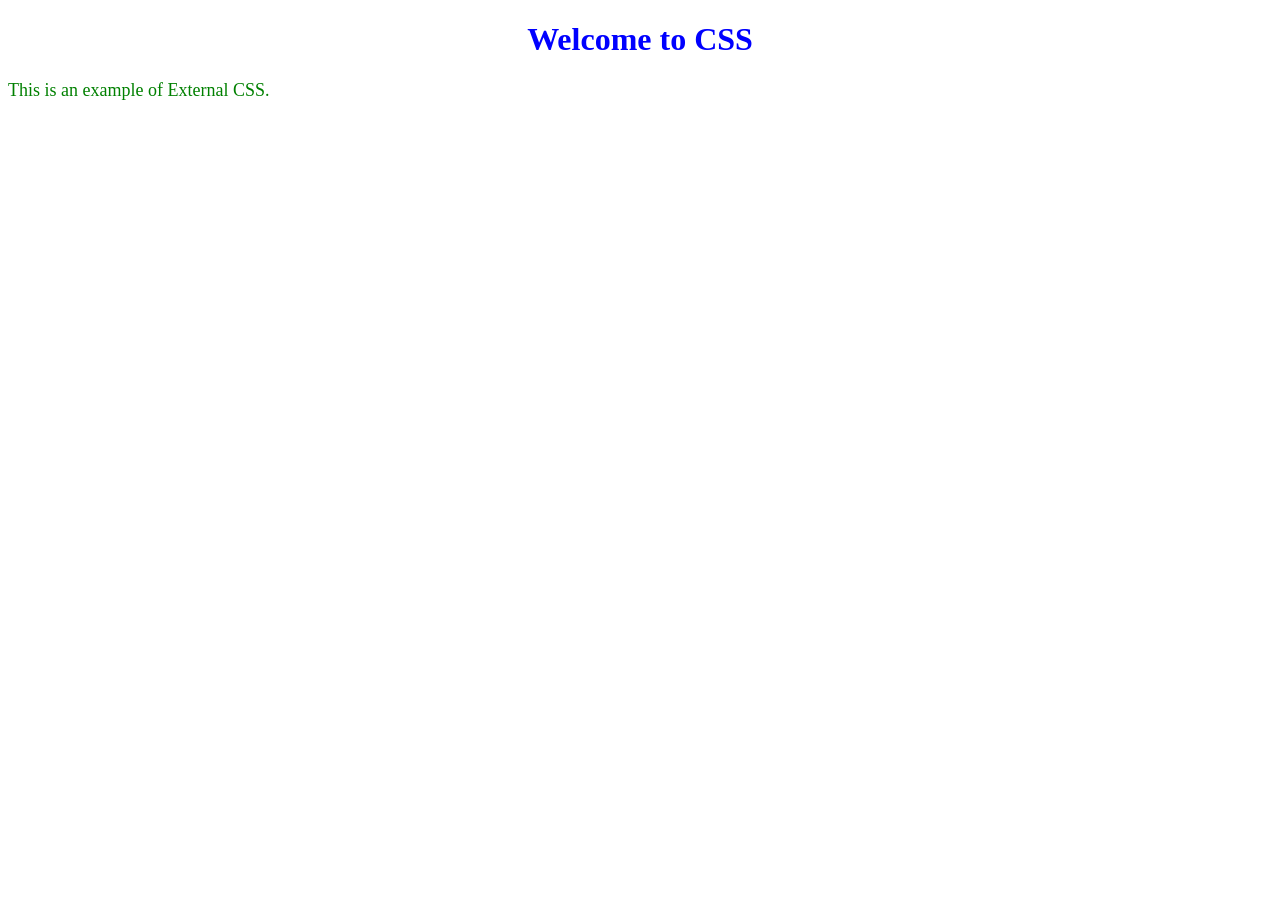
<file: CSS_project/index.html>
<!DOCTYPE html> 
<html> 
    <head> 
        <link rel="stylesheet" href="style.css"> 
    </head>
     <body>
         <h1>Welcome to CSS</h1>
          <p>This is an example of External CSS.</p> 
        </body> 
        </html>
</file>
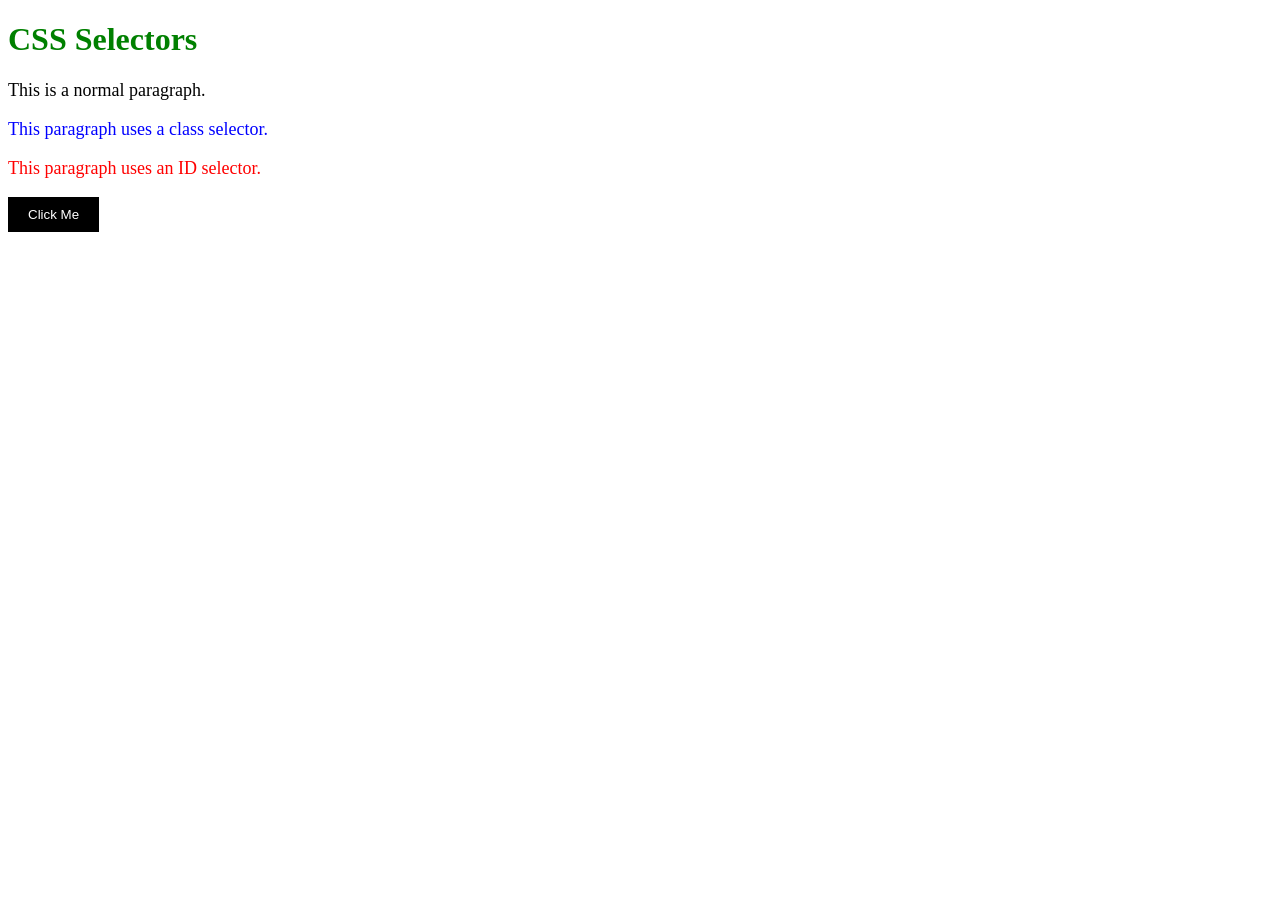
<file: css_selector/index.html>
<!DOCTYPE html>
<html lang="en">
<head>
    <meta charset="UTF-8">
    <meta name="viewport" content="width=device-width, initial-scale=1.0">
    <title>CSS Selectors Example</title>
    <link rel="stylesheet" href="style.css">
</head>
<body>

    <h1>CSS Selectors</h1>

    <p>This is a normal paragraph.</p>

    <p class="blue">This paragraph uses a class selector.</p>

    <p id="red">This paragraph uses an ID selector.</p>

    <button>Click Me</button>

</body>
</html>
</file>
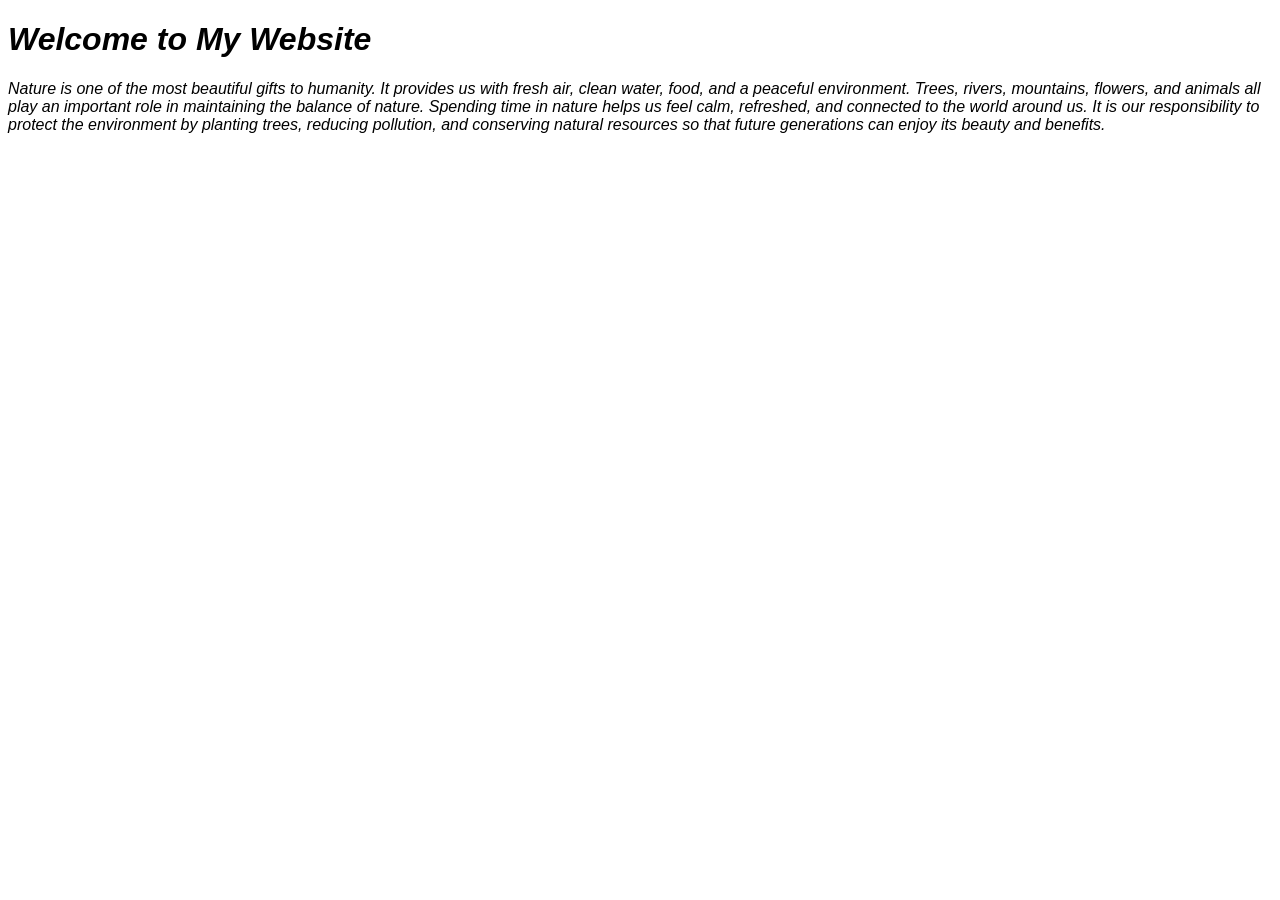
<file: css_typography/index.html>
<!DOCTYPE html>
<html lang="en">
<head>
    <meta charset="UTF-8">
    <meta name="viewport" content="width=device-width, initial-scale=1.0">
    <title>Google Font Italic</title>

    
    <link rel="preconnect" href="https://fonts.googleapis.com">
<link rel="preconnect" href="https://fonts.gstatic.com" crossorigin>
<link href="https://fonts.googleapis.com/css2?family=Playwrite+AU+TAS:wght@100..400&family=Yuyu+Short&display=swap" rel="stylesheet">
    <link rel="stylesheet" href="style.css">
</head>
<body>

    <h1 class="italic">Welcome to My Website</h1>

    <p class="italic">
        Nature is one of the most beautiful gifts to humanity. 
        It provides us with fresh air, clean water, food, and a peaceful environment. 
        Trees, rivers, mountains, flowers, and animals all play an important role in maintaining the balance of nature. 
        Spending time in nature helps us feel calm, refreshed, and connected to the world around us. It is our responsibility to protect the environment by planting trees, reducing pollution, and conserving natural resources so that future generations can enjoy its beauty and benefits.

    </p>

</body>
</html>
</file>
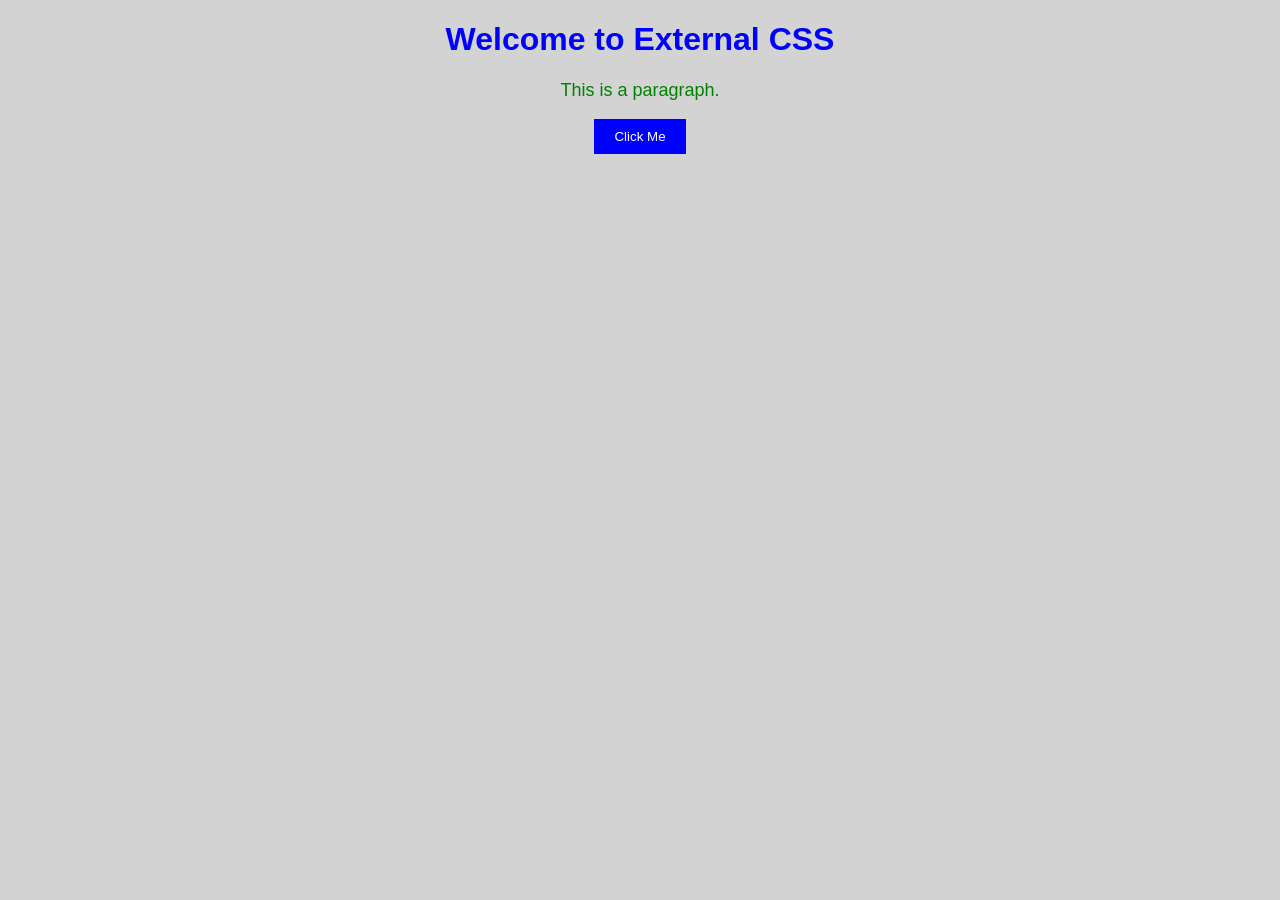
<file: css_selector/External css/index.html>
<!DOCTYPE html>
<html>
<head>
    <title>External CSS Example</title>
    <link rel="stylesheet" href="style.css">
</head>
<body>

    <h1>Welcome to External CSS</h1>
    <p>This is a paragraph.</p>
    <button>Click Me</button>

</body>
</html>
</file>
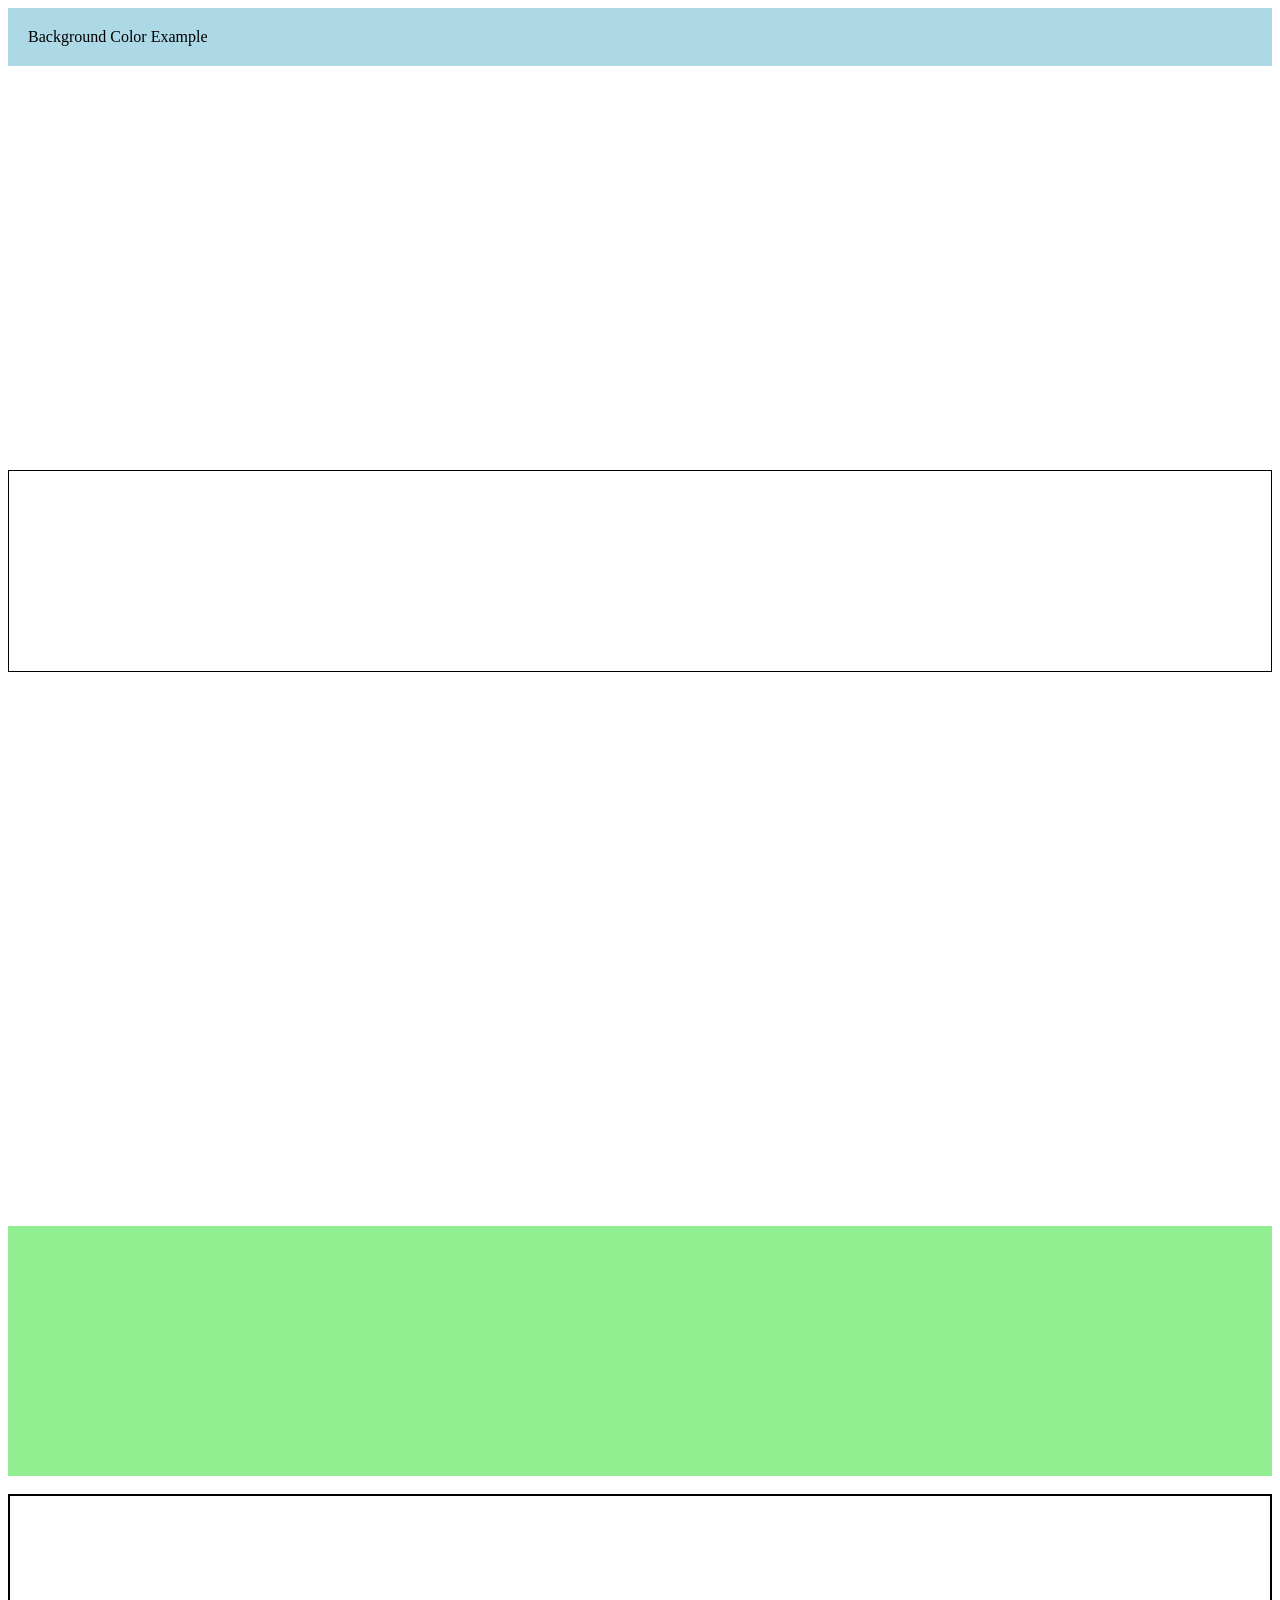
<file: background.html>
<!DOCTYPE html>
<html>
<head>
<style>

/* Background Color */
.bg-color {
    background-color: lightblue;
    padding: 20px;
}

/* Background Image */
.bg-image {
    background-image: url("https://picsum.photos/800/400");
    height: 200px;
}

/* Background Repeat */
.bg-repeat {
    background-image: url("https://picsum.photos/100");
    background-repeat: repeat-x;
    height: 150px;
}

/* Background Position */
.bg-position {
    background-image: url("https://picsum.photos/100");
    background-repeat: no-repeat;
    background-position: center;
    height: 200px;
    border: 1px solid black;
}

/* Background Size */
.bg-size {
    background-image: url("https://picsum.photos/800/400");
    background-size: cover;
    height: 250px;
}

/* Background Attachment */
.bg-attachment {
    background-image: url("https://picsum.photos/800/400");
    background-attachment: fixed;
    background-size: cover;
    height: 250px;
}

/* Background Shorthand Property */
.bg-shorthand {
    background: lightgreen url("https://picsum.photos/100")
                no-repeat center/150px;
    height: 250px;
}

/* Multiple Background Images */
.bg-multiple {
    background-image:
        url("https://picsum.photos/150"),
        url("https://picsum.photos/100");
    background-repeat: no-repeat, no-repeat;
    background-position: left top, right bottom;
    height: 300px;
    border: 2px solid black;
}

</style>
</head>
<body>

<div class="bg-color">Background Color Example</div>
<br>

<div class="bg-image"></div>
<br>

<div class="bg-repeat"></div>
<br>

<div class="bg-position"></div>
<br>

<div class="bg-size"></div>
<br>

<div class="bg-attachment"></div>
<br>

<div class="bg-shorthand"></div>
<br>

<div class="bg-multiple"></div>

</body>
</html>
</file>
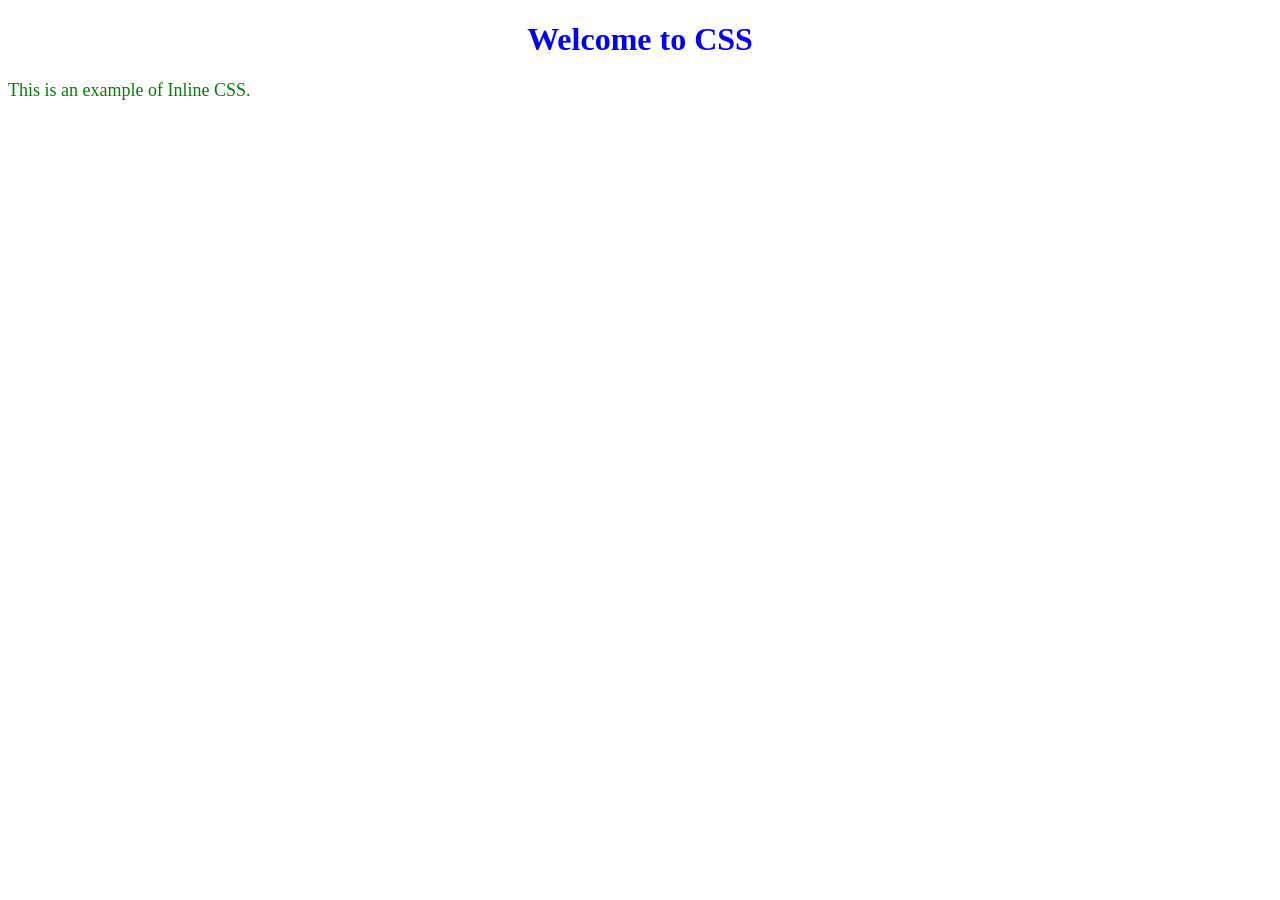
<file: Inline.html>
<!DOCTYPE html>
<html>
<body>

    <h1 style="color: blue; text-align: center;">
        Welcome to CSS
    </h1>

    <p style="font-size: 18px; color: green;">
        This is an example of Inline CSS.
    </p>

</body>
</html>
</file>
<file: CSS_project/style.css>
h1 {
     color: blue;
      text-align:
       center; 
    }
     p { 
        color: green;
         font-size: 18px;
         }
</file>
<file: css_selector/style.css>
/* Element Selector */
h1 {
    color: green;
}

/* Element Selector */
p {
    font-size: 18px;
}

/* Class Selector */
.blue {
    color: blue;
}

/* ID Selector */
#red {
    color: red;
}

/* Element Selector */
button {
    background-color: black;
    color: white;
    padding: 10px 20px;
    border: none;
}
</file>
<file: css_typography/style.css>
body {
    font-family: "Poppins", sans-serif;
}

.italic {
    font-style: italic;
}
</file>
<file: css_selector/External css/style.css>
body {
    background-color: lightgray;
    font-family: Arial, sans-serif;
    text-align: center;
}

h1 {
    color: blue;
}

p {
    color: green;
    font-size: 18px;
}

button {
    background-color: blue;
    color: white;
    padding: 10px 20px;
    border: none;
    cursor: pointer;
}

button:hover {
    background-color: darkblue;
}
</file>
